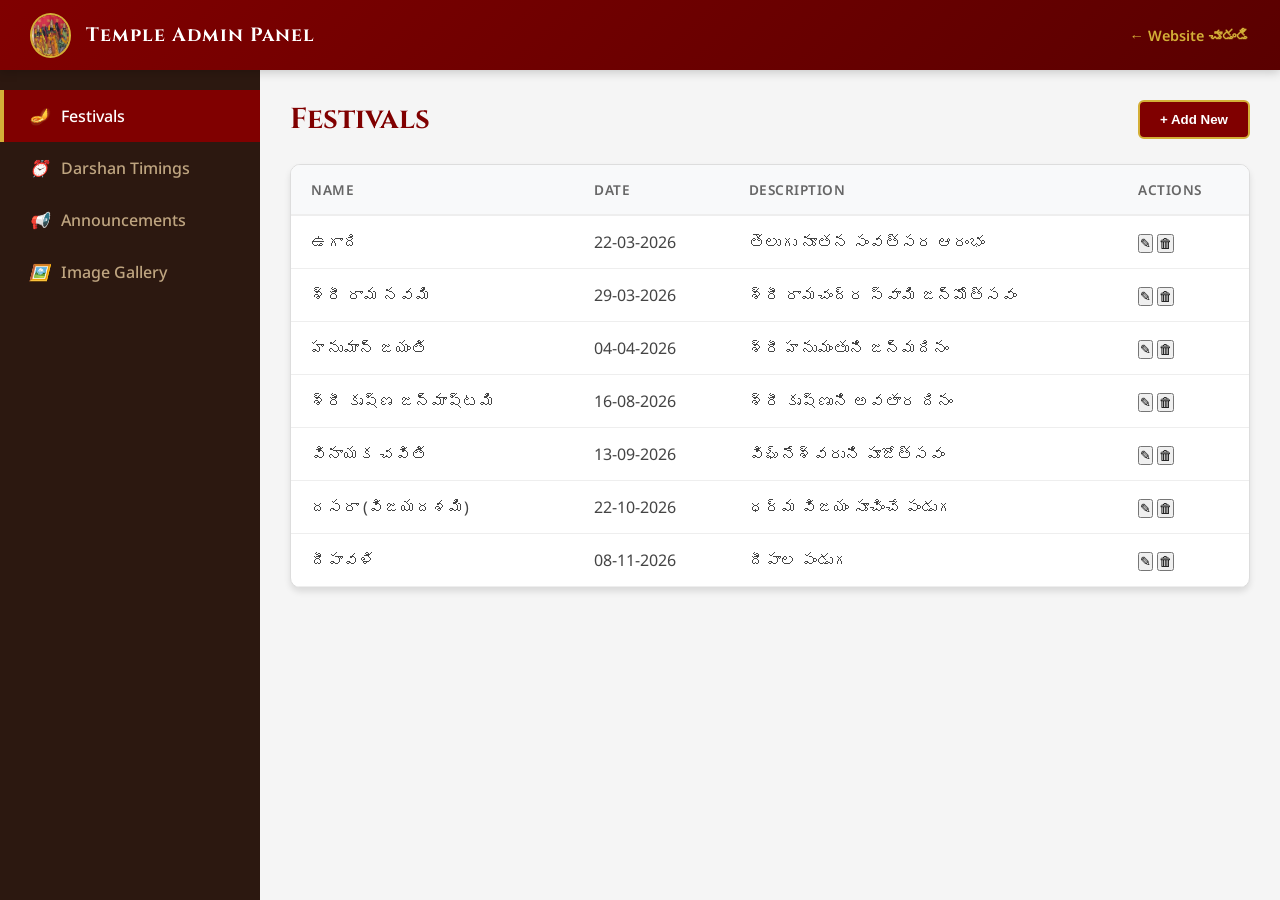
<file: admin_final.html>
<!DOCTYPE html>
<html lang="en">
<head>
    <meta charset="UTF-8">
    <meta name="viewport" content="width=device-width, initial-scale=1.0">
    <title>Temple Admin Panel | Sri Seetha Ramachandra Swamy Devasthanam</title>
    
    <link rel="preconnect" href="https://fonts.googleapis.com">
    <link rel="preconnect" href="https://fonts.gstatic.com" crossorigin>
    <link href="https://fonts.googleapis.com/css2?family=Cinzel:wght@400;700&family=Noto+Sans:wght@300;400;600&display=swap" rel="stylesheet">
    
    <link rel="stylesheet" href="styles/variables.css">
    
    <style>
        :root {
            --sidebar-width: 260px;
            --header-offset: 70px;
            --sidebar-bg: #2C1810;
            --sidebar-text: #E0C097;
            --sidebar-active: #800000;
            --content-bg: #f5f5f5;
            --govt-maroon: #800000;
            --govt-gold: #D4AF37;
        }

        * {
            margin: 0;
            padding: 0;
            box-sizing: border-box;
        }

        body {
            font-family: 'Noto Sans', sans-serif;
            background-color: var(--content-bg);
            color: #2C1810;
            height: 100vh;
            overflow: hidden;
            display: flex;
            flex-direction: column;
        }

        /* Header */
        header.admin-header {
            height: var(--header-offset);
            background: linear-gradient(135deg, #800000 0%, #5a0000 100%);
            color: white;
            display: flex;
            align-items: center;
            justify-content: space-between;
            padding: 0 30px;
            box-shadow: 0 2px 10px rgba(0,0,0,0.2);
            z-index: 1000;
        }

        .header-logo {
            display: flex;
            align-items: center;
            gap: 15px;
        }

        .header-logo img {
            height: 45px;
            border-radius: 50%;
            border: 2px solid #D4AF37;
        }

        .header-logo h1 {
            font-family: 'Cinzel', serif;
            font-size: 1.2rem;
            letter-spacing: 1px;
        }

        .back-link {
            color: #D4AF37;
            text-decoration: none;
            font-weight: 600;
            font-size: 0.9rem;
            display: flex;
            align-items: center;
            gap: 8px;
            transition: 0.3s ease;
        }

        .back-link:hover {
            color: white;
            transform: translateX(-5px);
        }

        /* Main Wrapper */
        .admin-main {
            display: flex;
            flex: 1;
            overflow: hidden;
        }

        /* Sidebar */
        aside.admin-sidebar {
            width: var(--sidebar-width);
            background: var(--sidebar-bg);
            color: var(--sidebar-text);
            padding-top: 20px;
            display: flex;
            flex-direction: column;
        }

        .nav-item {
            padding: 15px 25px;
            cursor: pointer;
            display: flex;
            align-items: center;
            gap: 12px;
            transition: all 0.3s;
            border-left: 4px solid transparent;
            font-weight: 500;
            color: #bfa580;
        }

        .nav-item:hover {
            background: rgba(255, 255, 255, 0.05);
            color: white;
        }

        .nav-item.active {
            background: var(--sidebar-active);
            color: white;
            border-left-color: #D4AF37;
        }

        /* Content Area */
        section.admin-content {
            flex: 1;
            padding: 30px;
            overflow-y: auto;
            position: relative;
        }

        .content-header {
            display: flex;
            justify-content: space-between;
            align-items: center;
            margin-bottom: 25px;
        }

        .content-header h2 {
            font-family: 'Cinzel', serif;
            color: #800000;
            font-size: 1.8rem;
        }

        .btn-add {
            background: #800000;
            color: white;
            border: 2px solid #D4AF37;
            padding: 10px 20px;
            border-radius: 6px;
            cursor: pointer;
            font-weight: 600;
            display: flex;
            align-items: center;
            gap: 8px;
            transition: all 0.3s;
        }

        .btn-add:hover {
            background: #6a0000;
            box-shadow: 0 0 15px rgba(212, 175, 55, 0.3);
            transform: translateY(-2px);
        }

        /* Table Styles */
        .table-container {
            background: white;
            border-radius: 10px;
            box-shadow: 0 4px 6px rgba(0,0,0,0.1);
            overflow: hidden;
            border: 1px solid #ddd;
        }

        table {
            width: 100%;
            border-collapse: collapse;
            text-align: left;
        }

        thead {
            background: #f8f9fa;
            border-bottom: 2px solid #eee;
        }

        th {
            padding: 15px 20px;
            font-weight: 600;
            color: #666;
            text-transform: uppercase;
            font-size: 0.85rem;
            letter-spacing: 0.5px;
        }

        td {
            padding: 15px 20px;
            border-bottom: 1px solid #eee;
            color: #444;
            vertical-align: middle;
        }

        tr:hover td {
            background-color: #fffbef;
        }

        .btn-icon {
            background: none;
            border: none;
            cursor: pointer;
            font-size: 1.1rem;
            margin-right: 10px;
            transition: transform 0.2s;
        }

        .btn-edit { color: #3182ce; }
        .btn-delete { color: #e53e3e; }

        /* Modal */
        .modal-overlay {
            position: fixed;
            top: 0;
            left: 0;
            width: 100%;
            height: 100%;
            background: rgba(0,0,0,0.6);
            display: none;
            justify-content: center;
            align-items: center;
            z-index: 2000;
        }

        .modal-box {
            background: white;
            width: 500px;
            border-radius: 12px;
            overflow: hidden;
        }

        .modal-header {
            background: #800000;
            color: white;
            padding: 15px 25px;
            display: flex;
            justify-content: space-between;
            align-items: center;
            border-bottom: 3px solid #D4AF37;
        }

        .modal-body { padding: 25px; }

        .form-group { margin-bottom: 15px; }
        .form-group label { display: block; margin-bottom: 5px; font-weight: 600; font-size: 0.9rem; }
        .form-group input, .form-group textarea, .form-group select {
            width: 100%;
            padding: 10px;
            border: 1px solid #ddd;
            border-radius: 5px;
        }

        .modal-footer {
            padding: 15px 25px;
            background: #f8f9fa;
            text-align: right;
        }

        #toast {
            position: fixed;
            bottom: 30px;
            right: 30px;
            background: #333;
            color: white;
            padding: 12px 25px;
            border-radius: 30px;
            display: none;
            z-index: 3000;
        }
    </style>
</head>
<body>

    <header class="admin-header">
        <div class="header-logo">
            <img src="assets/logo_main.jpg" alt="Logo" class="login-logo">
            <h1>Temple Admin Panel</h1>
        </div>
        <a href="index.html" class="back-link">← Website చూడండి</a>
    </header>

    <div class="admin-main">
        <aside class="admin-sidebar" id="sidebar">
            <div class="nav-item active" data-module="festivals"><i>🪔</i> Festivals</div>
            <div class="nav-item" data-module="timings"><i>⏰</i> Darshan Timings</div>
            <div class="nav-item" data-module="announcements"><i>📢</i> Announcements</div>
            <div class="nav-item" data-module="gallery"><i>🖼️</i> Image Gallery</div>
        </aside>

        <section class="admin-content">
            <div class="content-header">
                <h2 id="module-title">Festivals</h2>
                <button class="btn-add" onclick="openAddModal()">+ Add New</button>
            </div>

            <div class="table-container" id="table-container">
            </div>
        </section>
    </div>

    <!-- Modal -->
    <div class="modal-overlay" id="modal">
        <div class="modal-box">
            <div class="modal-header">
                <h3 id="modal-title">Edit Entry</h3>
                <span style="cursor:pointer" onclick="closeModal()">✖</span>
            </div>
            <form id="module-form" onsubmit="saveEntry(event)">
                <div class="modal-body" id="modal-fields">
                </div>
                <div class="modal-footer">
                    <button type="button" onclick="closeModal()" style="margin-right:10px">Cancel</button>
                    <button type="submit" style="background:#800000; color:white; border:none; padding:8px 20px; border-radius:5px;">Save</button>
                </div>
            </form>
        </div>
    </div>

    <div id="toast">Saved!</div>

    <script src="scripts/mockData.js"></script>
    <script>
        let currentModule = 'festivals';
        let editIndex = -1;

        document.addEventListener('DOMContentLoaded', () => {
            initSidebar();
            renderModule();
        });

        function initSidebar() {
            document.querySelectorAll('.nav-item').forEach(item => {
                item.addEventListener('click', () => {
                    document.querySelector('.nav-item.active').classList.remove('active');
                    item.classList.add('active');
                    currentModule = item.dataset.module;
                    renderModule();
                });
            });
        }

        function renderModule() {
            const container = document.getElementById('table-container');
            const data = window.MOCK_DB[currentModule];
            document.getElementById('module-title').innerText = currentModule.charAt(0).toUpperCase() + currentModule.slice(1);
            
            if (!data || data.length === 0) {
                container.innerHTML = `<div style="padding:50px; text-align:center">No data</div>`;
                return;
            }

            let html = `<table><thead><tr>`;
            const keys = Object.keys(data[0]);
            keys.forEach(key => html += `<th>${key}</th>`);
            html += `<th>Actions</th></tr></thead><tbody>`;

            data.forEach((item, index) => {
                html += `<tr>`;
                keys.forEach(key => html += `<td>${item[key]}</td>`);
                html += `<td><button onclick="openEditModal(${index})">✎</button> <button onclick="deleteEntry(${index})">🗑</button></td></tr>`;
            });
            container.innerHTML = html + `</tbody></table>`;
        }

        function openAddModal() {
            editIndex = -1;
            generateFields();
            document.getElementById('modal').style.display = 'flex';
        }

        function openEditModal(index) {
            editIndex = index;
            generateFields(window.MOCK_DB[currentModule][index]);
            document.getElementById('modal').style.display = 'flex';
        }

        function generateFields(data = null) {
            const keys = Object.keys(window.MOCK_DB[currentModule][0]);
            let html = '';
            keys.forEach(key => {
                html += `<div class="form-group"><label>${key.toUpperCase()}</label>`;
                html += `<input type="text" name="${key}" value="${data ? data[key] : ''}" required></div>`;
            });
            document.getElementById('modal-fields').innerHTML = html;
        }

        function closeModal() { document.getElementById('modal').style.display = 'none'; }

        function saveEntry(e) {
            e.preventDefault();
            const entry = {};
            new FormData(e.target).forEach((v, k) => entry[k] = v);
            if (editIndex === -1) window.MOCK_DB[currentModule].unshift(entry);
            else window.MOCK_DB[currentModule][editIndex] = entry;
            renderModule(); closeModal(); showToast();
        }

        function deleteEntry(index) {
            if (confirm('Delete?')) { window.MOCK_DB[currentModule].splice(index, 1); renderModule(); showToast("Deleted"); }
        }

        function showToast(m) {
            const t = document.getElementById('toast');
            t.innerText = m || "Saved";
            t.style.display = 'block';
            setTimeout(() => t.style.display = 'none', 2000);
        }
    </script>
</body>
</html>
</file>
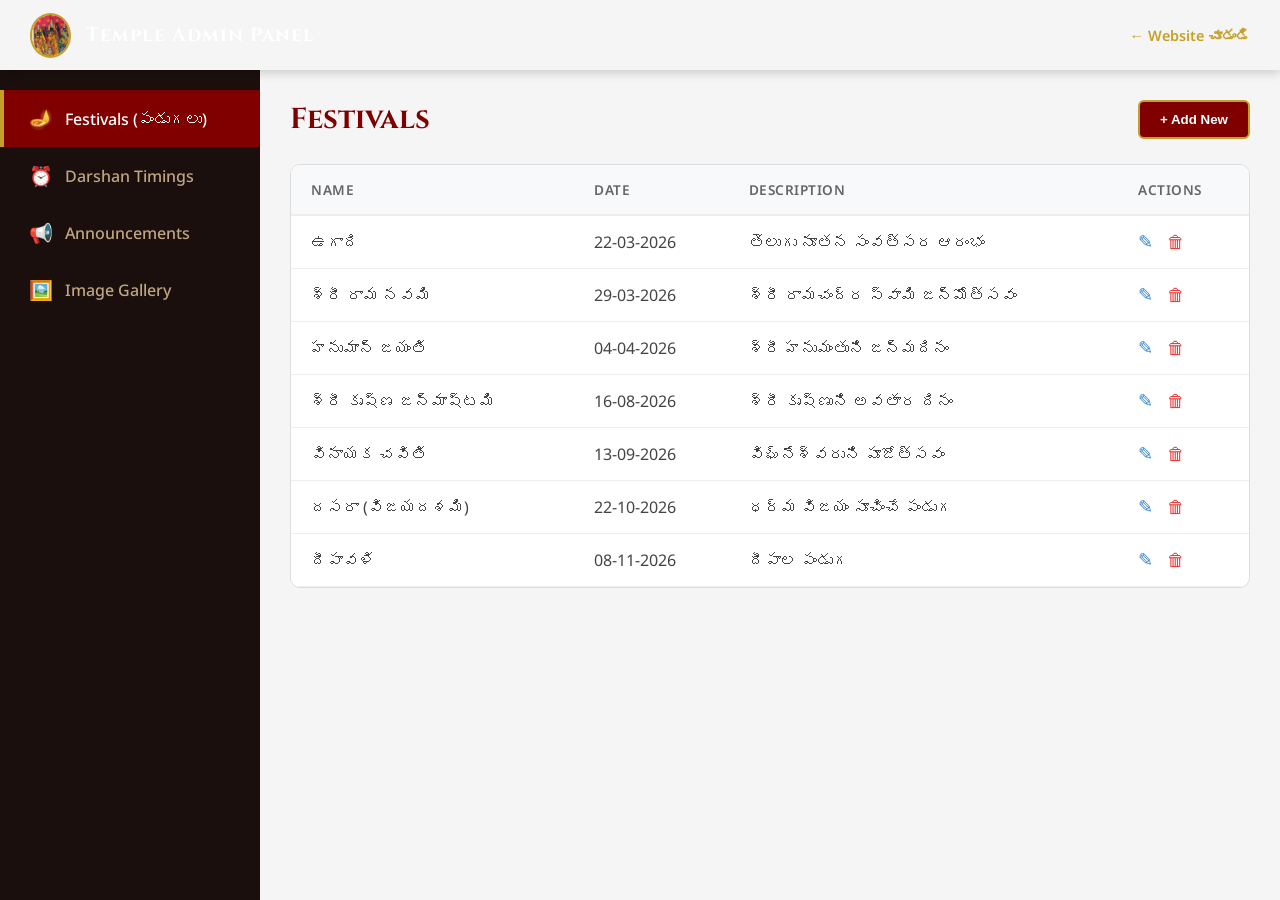
<file: admin_new.html>
<!DOCTYPE html>
<html lang="en">
<head>
    <meta charset="UTF-8">
    <meta name="viewport" content="width=device-width, initial-scale=1.0">
    <title>Temple Admin Panel | Sri Seetha Ramachandra Swamy Devasthanam</title>
    
    <link rel="preconnect" href="https://fonts.googleapis.com">
    <link rel="preconnect" href="https://fonts.gstatic.com" crossorigin>
    <link href="https://fonts.googleapis.com/css2?family=Cinzel:wght@400;700&family=Noto+Sans:wght@300;400;600&display=swap" rel="stylesheet">
    
    <link rel="stylesheet" href="styles/variables.css">
    
    <style>
        :root {
            --sidebar-width: 260px;
            --header-offset: 70px;
            --sidebar-bg: var(--bg-dark, #2C1810);
            --sidebar-text: #E0C097;
            --sidebar-active: var(--govt-maroon);
            --content-bg: #f5f5f5;
        }

        * {
            margin: 0;
            padding: 0;
            box-sizing: border-box;
        }

        body {
            font-family: 'Noto Sans', sans-serif;
            background-color: var(--content-bg);
            color: var(--text-dark);
            height: 100vh;
            overflow: hidden;
            display: flex;
            flex-direction: column;
        }

        /* Header */
        header.admin-header {
            height: var(--header-offset);
            background: var(--gradient-header);
            color: white;
            display: flex;
            align-items: center;
            justify-content: space-between;
            padding: 0 30px;
            box-shadow: 0 2px 10px rgba(0,0,0,0.2);
            z-index: 1000;
        }

        .header-logo {
            display: flex;
            align-items: center;
            gap: 15px;
        }

        .header-logo img {
            height: 45px;
            border-radius: 50%;
            border: 2px solid var(--govt-gold);
        }

        .header-logo h1 {
            font-family: 'Cinzel', serif;
            font-size: 1.2rem;
            letter-spacing: 1px;
        }

        .back-link {
            color: var(--govt-gold);
            text-decoration: none;
            font-weight: 600;
            font-size: 0.9rem;
            display: flex;
            align-items: center;
            gap: 8px;
            transition: var(--transition-fast);
        }

        .back-link:hover {
            color: white;
            transform: translateX(-5px);
        }

        /* Main Wrapper */
        .admin-main {
            display: flex;
            flex: 1;
            overflow: hidden;
        }

        /* Sidebar */
        aside.admin-sidebar {
            width: var(--sidebar-width);
            background: var(--sidebar-bg);
            color: var(--sidebar-text);
            padding-top: 20px;
            display: flex;
            flex-direction: column;
        }

        .nav-item {
            padding: 15px 25px;
            cursor: pointer;
            display: flex;
            align-items: center;
            gap: 12px;
            transition: all 0.3s;
            border-left: 4px solid transparent;
            font-weight: 500;
            color: #bfa580;
        }

        .nav-item i {
            font-style: normal;
            font-size: 1.2rem;
        }

        .nav-item:hover {
            background: rgba(255, 255, 255, 0.05);
            color: white;
        }

        .nav-item.active {
            background: var(--sidebar-active);
            color: white;
            border-left-color: var(--govt-gold);
        }

        /* Content Area */
        section.admin-content {
            flex: 1;
            padding: 30px;
            overflow-y: auto;
            position: relative;
        }

        .content-header {
            display: flex;
            justify-content: space-between;
            align-items: center;
            margin-bottom: 25px;
        }

        .content-header h2 {
            font-family: 'Cinzel', serif;
            color: var(--govt-maroon);
            font-size: 1.8rem;
        }

        .btn-add {
            background: var(--govt-maroon);
            color: white;
            border: 2px solid var(--govt-gold);
            padding: 10px 20px;
            border-radius: 6px;
            cursor: pointer;
            font-weight: 600;
            display: flex;
            align-items: center;
            gap: 8px;
            transition: all 0.3s;
        }

        .btn-add:hover {
            background: var(--color-deep-red);
            box-shadow: var(--shadow-gold);
            transform: translateY(-2px);
        }

        /* Table Styles */
        .table-container {
            background: white;
            border-radius: 10px;
            box-shadow: var(--shadow-card);
            overflow: hidden;
            border: 1px solid #ddd;
        }

        table {
            width: 100%;
            border-collapse: collapse;
            text-align: left;
        }

        thead {
            background: #f8f9fa;
            border-bottom: 2px solid #eee;
        }

        th {
            padding: 15px 20px;
            font-weight: 600;
            color: #666;
            text-transform: uppercase;
            font-size: 0.85rem;
            letter-spacing: 0.5px;
        }

        td {
            padding: 15px 20px;
            border-bottom: 1px solid #eee;
            color: #444;
            vertical-align: middle;
        }

        tr:hover td {
            background-color: #fffbef;
        }

        .status-badge {
            padding: 4px 10px;
            border-radius: 20px;
            font-size: 0.75rem;
            font-weight: 700;
        }

        .status-active { background: #e6fffa; color: #2d3748; }

        .btn-icon {
            background: none;
            border: none;
            cursor: pointer;
            font-size: 1.1rem;
            margin-right: 10px;
            transition: transform 0.2s;
        }

        .btn-edit { color: #3182ce; }
        .btn-delete { color: #e53e3e; }
        .btn-icon:hover { transform: scale(1.2); }

        /* Modal */
        .modal-overlay {
            position: fixed;
            top: 0;
            left: 0;
            width: 100%;
            height: 100%;
            background: rgba(0,0,0,0.6);
            backdrop-filter: blur(4px);
            display: none;
            justify-content: center;
            align-items: center;
            z-index: 2000;
        }

        .modal-box {
            background: white;
            width: 500px;
            border-radius: 12px;
            box-shadow: 0 10px 30px rgba(0,0,0,0.3);
            overflow: hidden;
            animation: modalSlide 0.3s ease-out;
        }

        @keyframes modalSlide {
            from { transform: translateY(-50px); opacity: 0; }
            to { transform: translateY(0); opacity: 1; }
        }

        .modal-header {
            background: var(--govt-maroon);
            color: white;
            padding: 15px 25px;
            display: flex;
            justify-content: space-between;
            align-items: center;
            border-bottom: 3px solid var(--govt-gold);
        }

        .modal-header h3 { font-family: 'Cinzel', serif; font-size: 1.1rem; }

        .modal-body { padding: 25px; }

        .form-group { margin-bottom: 15px; }
        .form-group label { display: block; margin-bottom: 5px; font-weight: 600; font-size: 0.9rem; }
        .form-group input, .form-group textarea, .form-group select {
            width: 100%;
            padding: 10px;
            border: 1px solid #ddd;
            border-radius: 5px;
            font-family: inherit;
        }

        .modal-footer {
            padding: 15px 25px;
            background: #f8f9fa;
            text-align: right;
            display: flex;
            justify-content: flex-end;
            gap: 10px;
        }

        .btn-secondary { background: #6c757d; color: white; border: none; padding: 8px 20px; border-radius: 5px; cursor: pointer; }
        .btn-primary { background: var(--govt-maroon); color: white; border: none; padding: 8px 20px; border-radius: 5px; cursor: pointer; }

        /* Toast */
        #toast {
            position: fixed;
            bottom: 30px;
            right: 30px;
            background: #333;
            color: white;
            padding: 12px 25px;
            border-radius: 30px;
            box-shadow: 0 5px 15px rgba(0,0,0,0.2);
            display: none;
            z-index: 3000;
            animation: toastIn 0.3s forwards;
        }

        @keyframes toastIn {
            from { transform: translateY(20px); opacity: 0; }
            to { transform: translateY(0); opacity: 1; }
        }

        /* Empty State */
        .empty-state { text-align: center; padding: 50px; color: #888; }
        .empty-state i { font-size: 3rem; display: block; margin-bottom: 10px; opacity: 0.5; }
    </style>
</head>
<body>

    <header class="admin-header">
        <div class="header-logo">
            <img src="assets/logo_main.jpg" alt="Logo">
            <h1>Temple Admin Panel</h1>
        </div>
        <a href="index.html" class="back-link">← Website చూడండి</a>
    </header>

    <div class="admin-main">
        <aside class="admin-sidebar" id="sidebar">
            <div class="nav-item active" data-module="festivals"><i>🪔</i> Festivals (పండుగలు)</div>
            <div class="nav-item" data-module="timings"><i>⏰</i> Darshan Timings</div>
            <div class="nav-item" data-module="announcements"><i>📢</i> Announcements</div>
            <div class="nav-item" data-module="gallery"><i>🖼️</i> Image Gallery</div>
        </aside>

        <section class="admin-content">
            <div class="content-header">
                <h2 id="module-title">Festivals</h2>
                <button class="btn-add" onclick="openAddModal()">+ Add New</button>
            </div>

            <div class="table-container" id="table-container">
                <!-- Dynamic Content -->
            </div>
        </section>
    </div>

    <!-- Edit/Add Modal -->
    <div class="modal-overlay" id="modal">
        <div class="modal-box">
            <div class="modal-header">
                <h3 id="modal-title">Edit Entry</h3>
                <span style="cursor:pointer" onclick="closeModal()">✖</span>
            </div>
            <form id="module-form" onsubmit="saveEntry(event)">
                <div class="modal-body" id="modal-fields">
                    <!-- Dynamic Form Fields -->
                </div>
                <div class="modal-footer">
                    <button type="button" class="btn-secondary" onclick="closeModal()">Cancel</button>
                    <button type="submit" class="btn-primary">Save Changes</button>
                </div>
            </form>
        </div>
    </div>

    <div id="toast">Changes saved successfully!</div>

    <script src="scripts/mockData.js"></script>
    <script>
        let currentModule = 'festivals';
        let editIndex = -1;

        // Initialize
        document.addEventListener('DOMContentLoaded', () => {
            initSidebar();
            renderModule();
        });

        function initSidebar() {
            document.querySelectorAll('.nav-item').forEach(item => {
                item.addEventListener('click', () => {
                    document.querySelector('.nav-item.active').classList.remove('active');
                    item.classList.add('active');
                    currentModule = item.dataset.module;
                    renderModule();
                });
            });
        }

        function renderModule() {
            const container = document.getElementById('table-container');
            const title = document.getElementById('module-title');
            const data = window.MOCK_DB[currentModule];
            
            title.innerText = currentModule.charAt(0).toUpperCase() + currentModule.slice(1).replace('_', ' ');
            
            if (!data || data.length === 0) {
                container.innerHTML = `<div class="empty-state"><i>🔍</i> No data found for this section.</div>`;
                return;
            }

            let html = `<table><thead><tr>`;
            
            // Generate Headers based on first object keys
            const keys = Object.keys(data[0]);
            keys.forEach(key => {
                html += `<th>${key.replace('_', ' ')}</th>`;
            });
            html += `<th>Actions</th></tr></thead><tbody>`;

            // Generate Rows
            data.forEach((item, index) => {
                html += `<tr>`;
                keys.forEach(key => {
                    let val = item[key];
                    if (key === 'image_url') {
                        html += `<td><img src="${val}" style="height:30px; width:40px; object-fit:cover; border-radius:3px;"></td>`;
                    } else if (key === 'status') {
                        html += `<td><span class="status-badge status-active">${val}</span></td>`;
                    } else {
                        html += `<td>${val}</td>`;
                    }
                });
                html += `
                    <td>
                        <button class="btn-icon btn-edit" onclick="openEditModal(${index})">✎</button>
                        <button class="btn-icon btn-delete" onclick="deleteEntry(${index})">🗑</button>
                    </td>
                </tr>`;
            });

            html += `</tbody></table>`;
            container.innerHTML = html;
        }

        function openAddModal() {
            editIndex = -1;
            document.getElementById('modal-title').innerText = `Add New ${currentModule.slice(0,-1)}`;
            generateFormFields();
            document.getElementById('modal').style.display = 'flex';
        }

        function openEditModal(index) {
            editIndex = index;
            document.getElementById('modal-title').innerText = `Edit ${currentModule.slice(0,-1)}`;
            generateFormFields(window.MOCK_DB[currentModule][index]);
            document.getElementById('modal').style.display = 'flex';
        }

        function generateFormFields(data = null) {
            const fieldsContainer = document.getElementById('modal-fields');
            const sampleEntry = window.MOCK_DB[currentModule][0];
            if (!sampleEntry) return;

            const keys = Object.keys(sampleEntry);
            
            let html = '';
            keys.forEach(key => {
                const val = data ? data[key] : '';
                html += `<div class="form-group">
                    <label>${key.replace('_', ' ').toUpperCase()}</label>`;
                
                if (key === 'description' || key === 'update_description' || key === 'announcement_text') {
                    html += `<textarea name="${key}" rows="3" required>${val}</textarea>`;
                } else if (key === 'status') {
                    html += `<select name="${key}">
                        <option value="Active" ${val === 'Active' ? 'selected' : ''}>Active</option>
                        <option value="Inactive" ${val === 'Inactive' ? 'selected' : ''}>Inactive</option>
                        <option value="Show" ${val === 'Show' ? 'selected' : ''}>Show</option>
                        <option value="Hide" ${val === 'Hide' ? 'selected' : ''}>Hide</option>
                        <option value="Live" ${val === 'Live' ? 'selected' : ''}>Live</option>
                    </select>`;
                } else if (key === 'priority') {
                    html += `<select name="${key}">
                        <option value="High" ${val === 'High' ? 'selected' : ''}>High</option>
                        <option value="Medium" ${val === 'Medium' ? 'selected' : ''}>Medium</option>
                        <option value="Low" ${val === 'Low' ? 'selected' : ''}>Low</option>
                    </select>`;
                } else {
                    html += `<input type="text" name="${key}" value="${val}" required>`;
                }
                html += `</div>`;
            });
            fieldsContainer.innerHTML = html;
        }

        function closeModal() {
            document.getElementById('modal').style.display = 'none';
        }

        function saveEntry(e) {
            e.preventDefault();
            const formData = new FormData(e.target);
            const entry = {};
            formData.forEach((value, key) => {
                entry[key] = value;
            });

            if (editIndex === -1) {
                window.MOCK_DB[currentModule].unshift(entry);
            } else {
                window.MOCK_DB[currentModule][editIndex] = entry;
            }

            renderModule();
            closeModal();
            showToast();
        }

        function deleteEntry(index) {
            if (confirm(`Are you sure you want to delete this item?`)) {
                window.MOCK_DB[currentModule].splice(index, 1);
                renderModule();
                showToast("Entry deleted.");
            }
        }

        function showToast(msg = "Changes saved successfully!") {
            const t = document.getElementById('toast');
            t.innerText = msg;
            t.style.display = 'block';
            setTimeout(() => { t.style.display = 'none'; }, 3000);
        }
    </script>
</body>
</html>
</file>
<file: styles/variables.css>
:root {
    /* 
     * THEME: Majestic Corporate Devasthanam Portal
     * Refined Official Presentation
     */

    /* Core Palette: Deep, Rich, Official */
    --color-maroon:       #7A0000; /* Royal Maroon */
    --color-maroon-dark:  #500000;
    --color-gold:         #D4AF37; /* State Gold */
    --color-gold-bright:  #FFD700;
    --color-gold-soft:    #F5E6BE;
    
    /* Government & Official Accents */
    --govt-maroon:        #800000;
    --govt-gold:          #C5A028;
    --govt-blue:          #003366; /* Official Accent Blue */
    --govt-cream:         #FFFBF0;
    
    /* Neutrals & Backgrounds */
    --bg-page:            #F8F5F0; /* Soft Paper Texture Feel */
    --bg-card:            #FFFFFF;
    --bg-accent:          #FDF8EC;
    --bg-dark:            #1A0F0D;
    
    /* Precise Typography */
    --font-heading:       'Cinzel', serif;
    --font-subheading:    'Noto Sans', sans-serif;
    --font-body:          'Inter', 'Noto Sans', sans-serif;
    --font-telugu:        'Ramabhadra', 'Tiro Telugu', sans-serif;
    
    /* Layout Constants */
    --container-width:    1280px; /* Slightly wider for corporate layout */
    --sidebar-width:      300px;
    --border-radius-sm:   6px;
    --border-radius-md:   12px;
    --border-radius-lg:   20px;
    
    /* Elevations (Shadows) */
    --shadow-sm:          0 2px 4px rgba(0,0,0,0.05);
    --shadow-md:          0 10px 15px -3px rgba(0,0,0,0.08), 0 4px 6px -2px rgba(0,0,0,0.04);
    --shadow-lg:          0 20px 25px -5px rgba(0,0,0,0.1), 0 10px 10px -5px rgba(0,0,0,0.04);
    --shadow-gold:        0 0 20px rgba(197, 160, 40, 0.25);
    
    /* Gradients */
    --gradient-royal:     linear-gradient(135deg, #7A0000 0%, #a30000 100%);
    --gradient-official:  linear-gradient(135deg, #D4AF37 0%, #f0c94c 50%, #D4AF37 100%);
    --gradient-glass:     linear-gradient(135deg, rgba(255,255,255,0.9), rgba(255,255,255,0.7));
}
</file>
